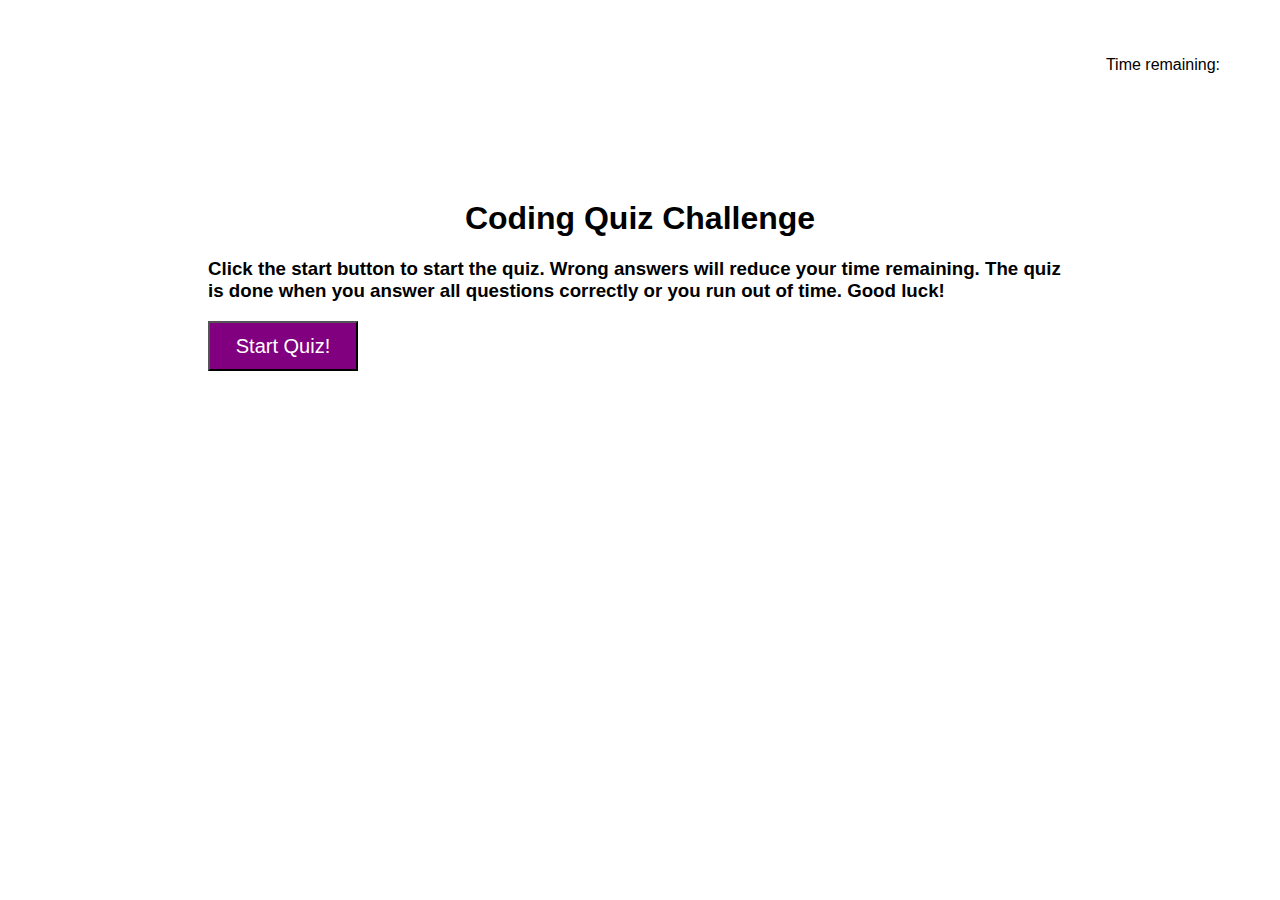
<file: index.html>
<!DOCTYPE html>
<html>
    
    <head lang="en">
        <meta charset="utf-8">
        <link rel="shortcut icon" href="#">
        <title>Colin's Code Quiz</title>
        <link rel="stylesheet" href="./assets/css/style.css">
    </head>

    <body>

        <header>
            <div class="header-div">
                <button style="display: none;" onclick="location.href='./highScore.html'" id="viewHighScores" class="headerEl">View high scores</button>
            </div>
            <div id="time-remaining">
                <p>Time remaining: <span id="timer"></span></p>
            </div>
        </header>

        <main id="main-container">
            <h1>Coding Quiz Challenge</h1>
            <h3 id="h3El">Click the start button to start the quiz.  Wrong answers will reduce your time remaining.  The quiz is done when you answer all questions 
                correctly or you run out of time.  Good luck!
            </h3>

            <button id="start">Start Quiz!</button>

            <div style="display: none;" id="quizWrap"></div>
        
        </main>
        <script src="https://code.jquery.com/jquery-3.5.1.min.js"></script>
        <script src="./assets/js/script.js"></script>
        
    </body>
</html>
</file>
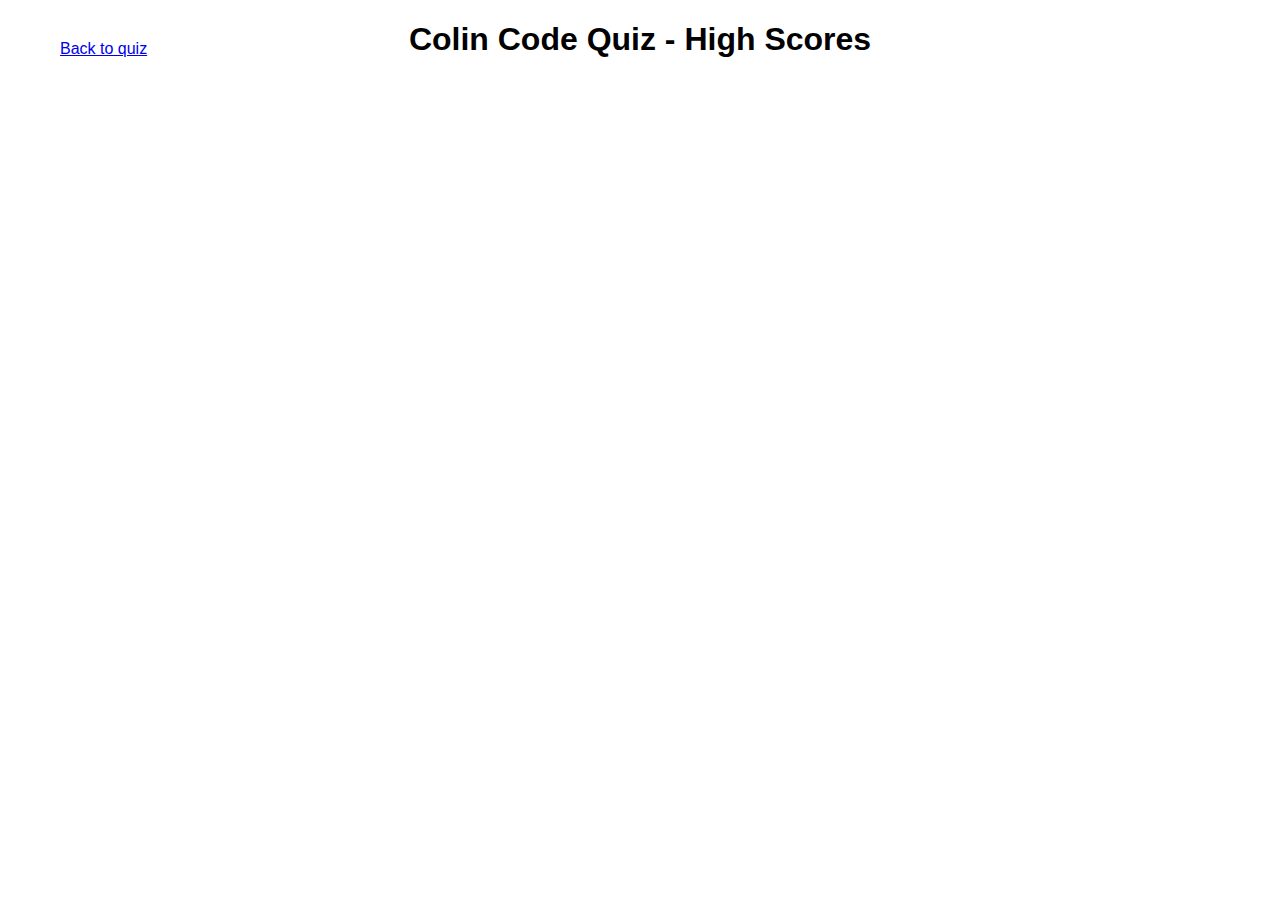
<file: highScore.html>
<!DOCTYPE html>
<html>
    <head lang="en">
        <meta charset="utf-8">
        <title>Colin's Code Quiz</title>
        <link rel="stylesheet" href="./assets/css/style.css">
    </head>

    <body>
        <header>
            <div class="header-div">
                <a class="headerEl" href="index.html">Back to quiz</a>
            </div>
        </header>
        <main>
            <script src="./assets/js/script.js"></script>
            <h1>Colin Code Quiz - High Scores</h1>

            
            <ul style="display: none;"> id="quizHighScoreList">
                <li>One</li>
                <li>Two</li>
            </ul>
            
        </main>

    </body>
</html>
</file>
<file: assets/css/style.css>
.headerEl {
    position: absolute;
    top: 40px;
    left: 60px;
}

.headerEl:hover {
    color: purple;
}

#time-remaining {
    position: absolute;
    top: 40px;
    right: 60px;
}

#main-container {
    margin-top: 200px;
    margin-left: 200px;
    margin-right: 200px;
}

main h1 {
    text-align: center;
}

#start {
    display: flex;
    justify-content: center;
    align-items: center;
    color: white;
    background-color: purple;
    height: 50px;
    width: 150px;
    font-size: 20px;
}

.box {
    display: block;
    float: left;
    width: 31%;
    height: 200px;
    margin: 1%;
    cursor: pointer;
    object-fit: cover;
    border-radius: 8px;
    background-color: #093145;
    text-align: center;
    line-height: 200px;
    font-size: 50px;
    color: whitesmoke;
  }

  #resultPrint {
    text-align: center;
  }

  /* (A) WRAPPER */
#quizWrap {
    max-width: 600px;
    margin: 0 auto;
    /* RECOMMENDED FIXED HEIGHT IF YOU HAVE CONTENT BELOW THE QUIZ */
    /* SO THAT PAGE LAYOUT DOES NOT "JUMP" */
    /* height: 250px; */
  }
  
  /* (B) QUESTION */
  #quizQn {
    padding: 20px;
    background: purple;
    color: #fff;
    font-size: 24px;
    border-radius: 10px;
  }
  
  /* (C) ANSWERS */
  #quizAns {
    margin: 10px 0;
    display: grid;
    grid-template-columns: auto auto;
    grid-gap: 10px;
  }
  #quizAns input[type=radio] { display: none; }
  #quizAns label {
    background: #fafafa;
    border: 1px solid #eee;
    border-radius: 10px;
    padding: 10px;
    font-size: 20px;
    cursor: pointer;
    text-align: center;
  }
  #quizAns label.correct {
    background: #d8ffc4;
    border: 1px solid #60a03f;
  }
  #quizAns label.wrong {
    background: #ffe8e8;
    border: 1px solid #c78181;
  }
  
  /* (D) BODY... DOES NOT QUITE MATTER */
  html, body {
    font-family: arial, sans-serif;
  }
</file>
